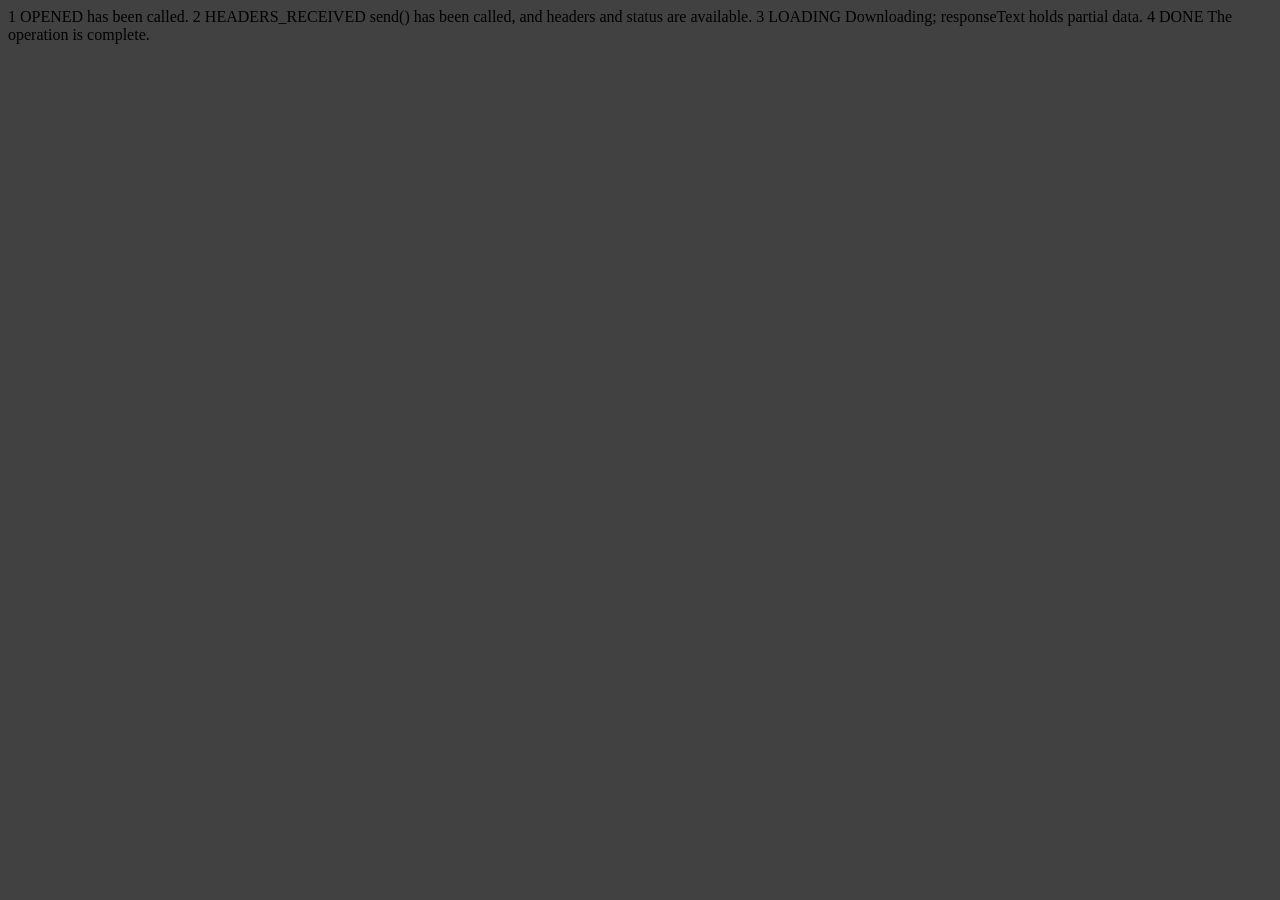
<file: API/apireques.html>
<!DOCTYPE html>
<html lang="en">
<head>
    <meta charset="UTF-8">
    <meta name="viewport" content="width=device-width, initial-scale=1.0">
    <title>Document</title>
</head>
<body style="background-color: #414141;">
1 OPENED has been called.
2 HEADERS_RECEIVED send() has been called, and headers and status are available.
3 LOADING Downloading; responseText holds partial data.
4 DONE The operation is complete.
</body>
<script>
    const requrl='https://api.github.com/users/inflictt';
    const xhr = new XMLHttpRequest();
    xhr.open('GET',requrl)
    xhr.onreadystatechange=function(){
        console.log(xhr.readyState);
        if (xhr.readyState===4){
            const data = JSON.parse(this.responseText)
            console.log(data)
            console.log(data.followers);

            
        }
    }
    console.log(xhr.readyState  );
    xhr.send()
</script>
</html>
</file>
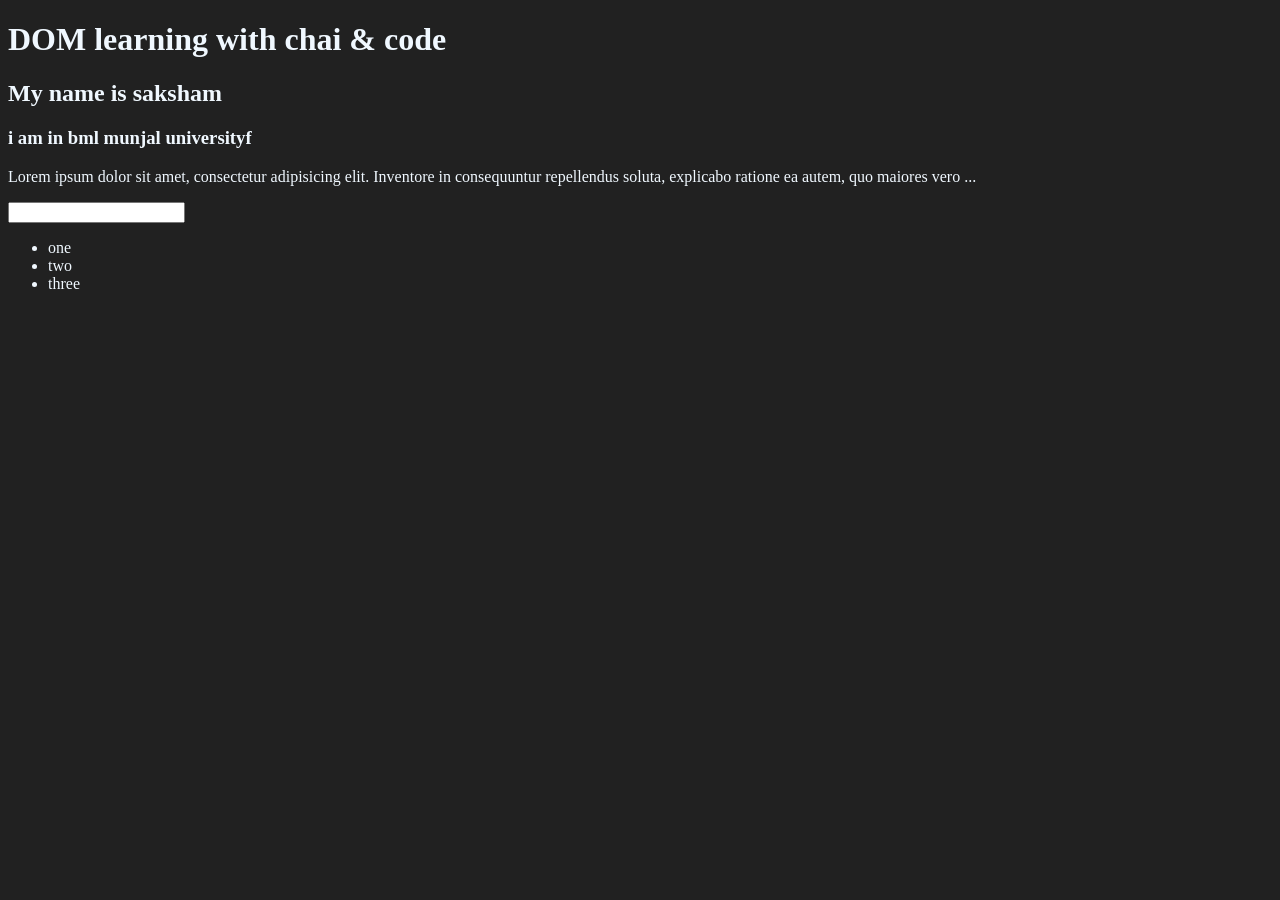
<file: DOM/dom.html>
<!DOCTYPE html>
<html lang="en">
<head>

    <meta charset="UTF-8">
    <meta name="viewport" content="width=device-width, initial-scale=1.0">
    
    <title>DOM leaarning</title>
    <style>
        .bg-black{
            background-color: #212121;
            color: aliceblue;
        }
    </style>
</head>
<body class="bg-black">
    <div>
        <h1 id="title" class="heading">DOM learning with chai & code</h1>
        <h2>My name is saksham</h2>
        <h3>i am in bml munjal universityf</h3>
        <p>Lorem ipsum dolor sit amet, consectetur adipisicing elit. Inventore in consequuntur repellendus soluta, explicabo ratione ea autem, quo maiores vero ... </p>
        <input type="password" name="" id="input">
        <ul>
            <li>one</li>
            <li>two</li>
            <li>three</li>
        </ul>
    </div>
</body>
</html>
</file>
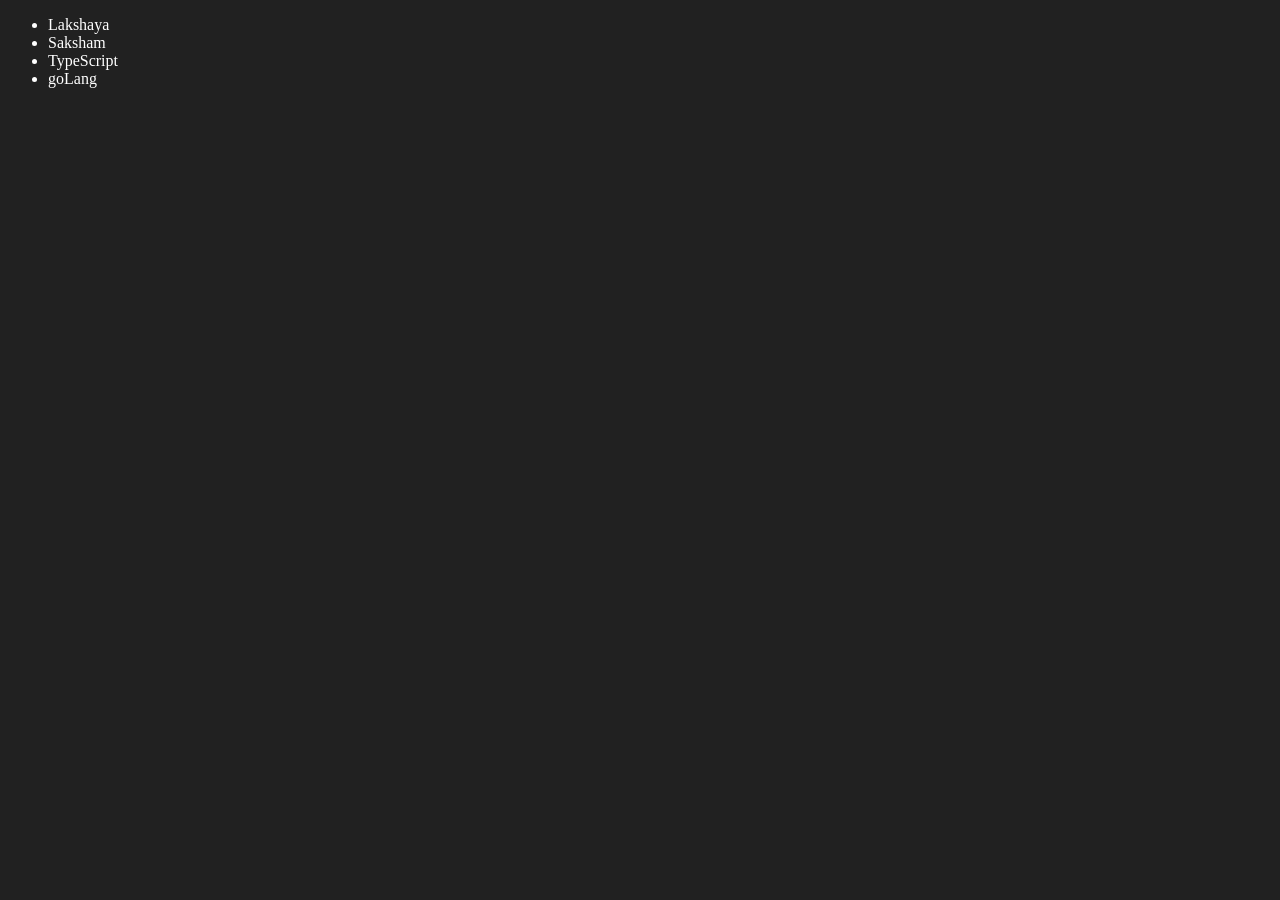
<file: DOM/editandremove.html>
<!DOCTYPE html>
<html lang="en">
<head>
    <meta charset="UTF-8">
    <meta name="viewport" content="width=device-width, initial-scale=1.0">
    <title>Inflcit | DOM</title>
</head>
<body style="background-color: #212121;color:white;">
    <ul class="language">
        <li>Javascript</li>
    </ul>
</body>
<script>
    function addLanguage(langName){
        const li = document.createElement("li");
        li.innerHTML= `${langName}`
        document.querySelector('.language').appendChild(li)
    }
    addLanguage("Python")
    addLanguage("TypeScript")
    function addOptiLanguage(langName){
        const li = document.createElement("li");
        const addText= document.createTextNode(langName)
        li.appendChild(addText)
        document.querySelector(".language").appendChild(li)
    }
    addOptiLanguage('goLang')

    const scndlng =document.querySelector('li:nth-child(2)');
    // scndlng.innerHTML = "Mjoojo"
    const newli = document.createElement("li");
    newli.textContent= "Saksham"
    scndlng.replaceWith(newli)

    //edit 
    const firstlng = document.querySelector('li:first-child');
    // firstlng.innerHTML="Lodha
    const newli1 = document.createElement("li")
    newli1.textContent="Lakshaya";
    firstlng.replaceWith(newli1)
</script>
</html>
</file>
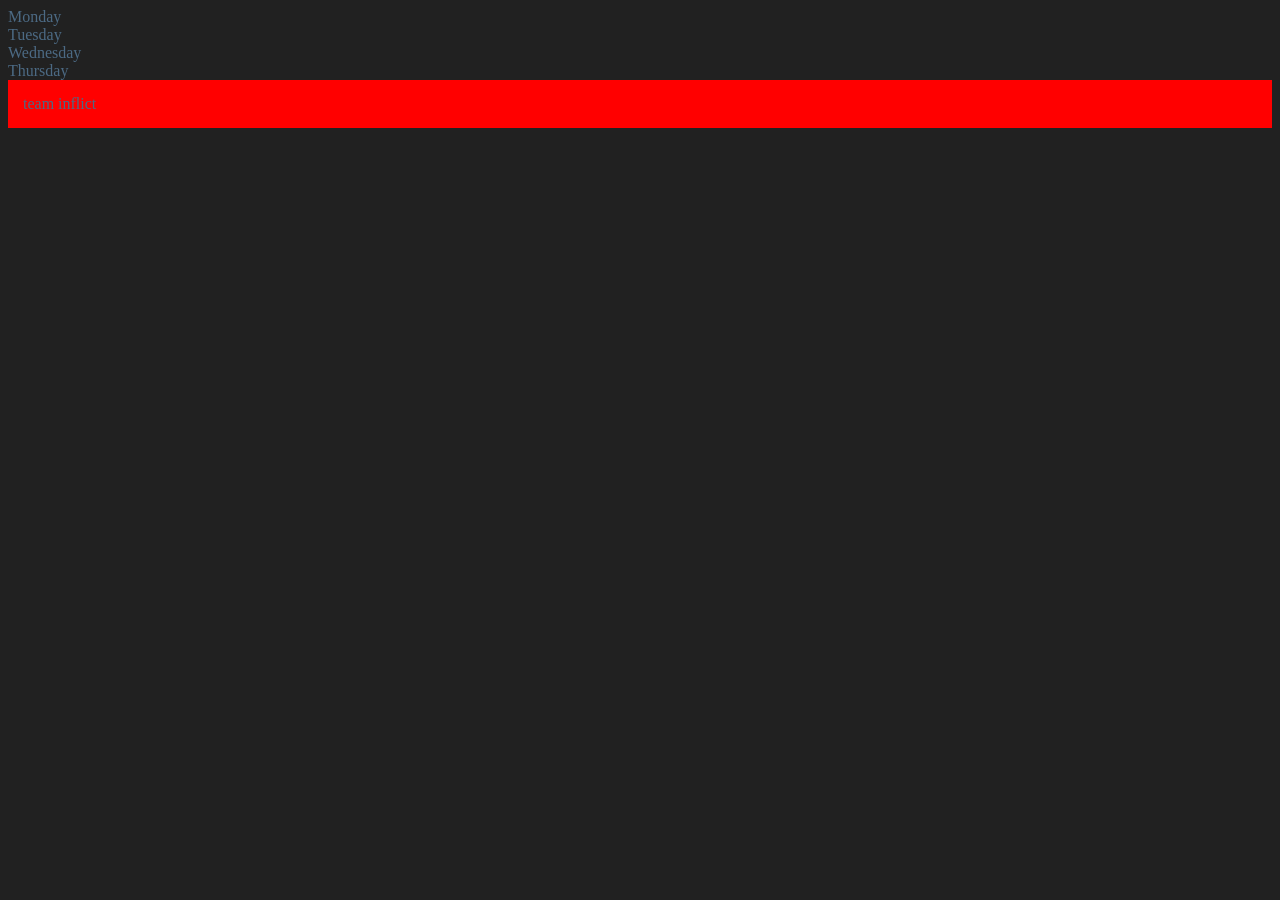
<file: DOM/three.html>
<!DOCTYPE html>
<html lang="en">
<head>
    <meta charset="UTF-8">
    <meta name="viewport" content="width=device-width, initial-scale=1.0">
    <title>DOM | INflict</title>
</head>
<body style="background-color: #212121; color: rgb(76, 106, 132);">
    <div class="parent">
        <!-- This is a comment  -->
        <div class="day">Monday</div>
        <div class="day">Tuesday</div>
        <div class="day">Wednesday</div>
        <div class="day">Thursday</div>
    </div>
</body>
<script>
    const div = document.createElement('div');
    console.log(div);
    const h1 = document.createElement('h1');
    console.log(h1);
    div.className = "main"
    div.id = Math.round(Math.random()*10)
    console.log(div.id)
    div.setAttribute("Title","generated title")
    div.style.backgroundColor = "red"
    div.style.padding = "15px"
    // div.innerText= "Team Inflict"
    const addtext = document.createTextNode("team inflict")
    div.appendChild(addtext)
    document.body.appendChild(div)
    
</script>
</html>
</file>
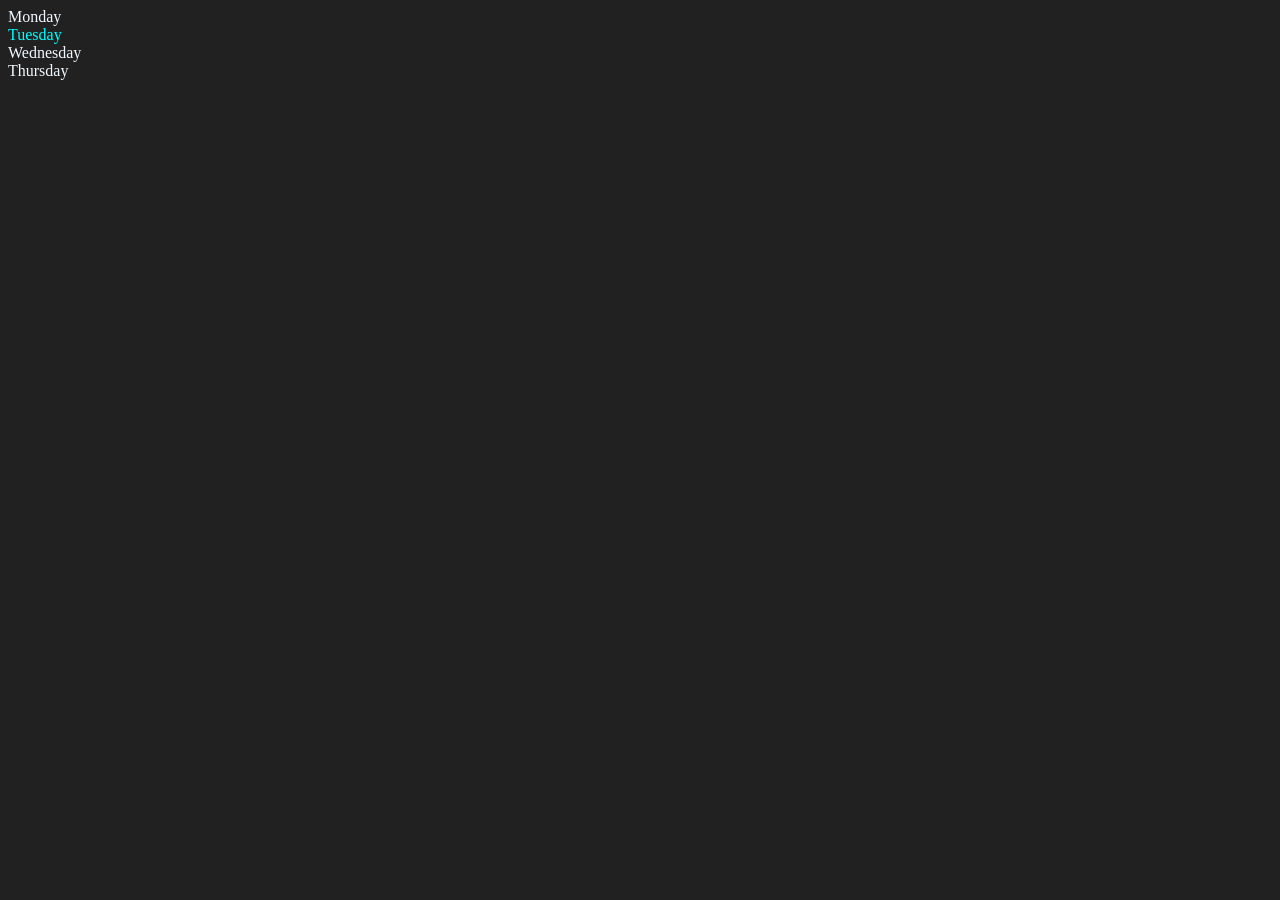
<file: DOM/two.html>
<!DOCTYPE html>
<html lang="en">
<head>
    <meta charset="UTF-8">
    <meta name="viewport" content="width=device-width, initial-scale=1.0">
    <title>DOM | INflict</title>
</head>
<body style="background-color: #212121; color: aliceblue;">
    <div class="parent">
        <!-- This is a comment  -->
        <div class="day">Monday</div>
        <div class="day">Tuesday</div>
        <div class="day">Wednesday</div>
        <div class="day">Thursday</div>
    </div>
</body>
<script>
    const parent = document.querySelector(".parent")
    // console.log(parent)
    // console.log(parent.children)
    // console.log(parent.children[1].innerHTML)
    // for (let i = 0; i < parent.children.length; i++) {
    //     const element = parent.children[i];
    //     console.log(element);
    //     console.log(element.innerHTML);
        
        
    // }
    parent.children[1].style.color="aqua";
    // console.log(parent.firstElementChild.innerHTML);
    // console.log(parent.lastElementChild.innerHTML);
    
    const dayOne = document.querySelector('.day')
    // console.log(dayOne);
    // console.log(dayOne.innerHTML);
    // console.log(dayOne.parentElement.innerHTML);
    // console.log(dayOne.parentElement.innerText);
    // console.log(dayOne.nextElementSibling.innerText);
    
    console.log("NODES" , parent.childNodes)
</script>
</html>
</file>
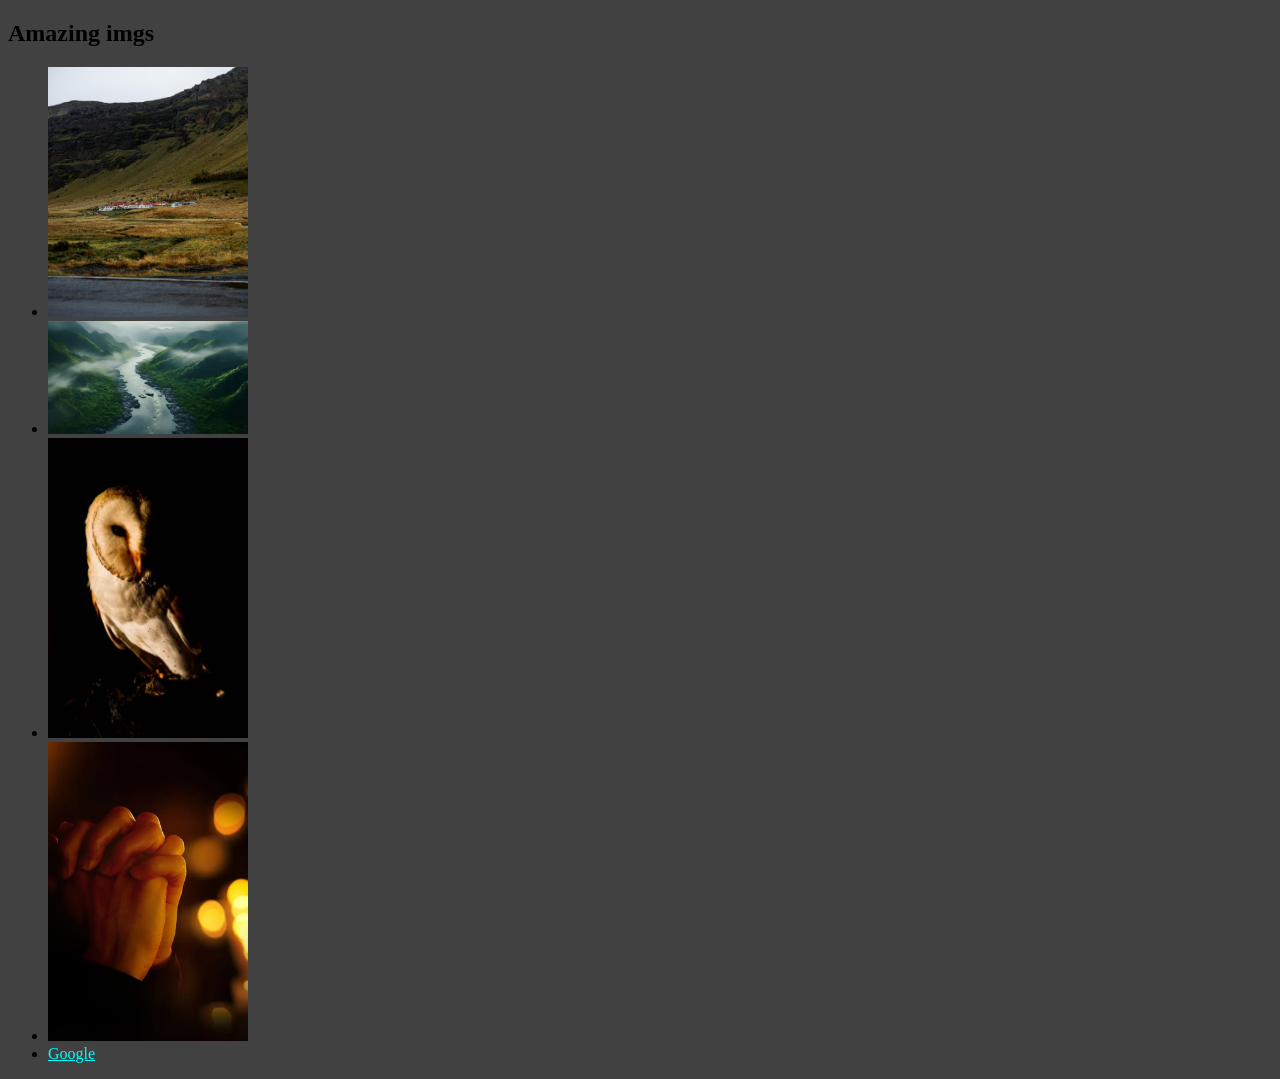
<file: events/events.html>
<!DOCTYPE html>
<html lang="en">
<head>
    <meta charset="UTF-8">
    <meta name="viewport" content="width=device-width, initial-scale=1.0">
    <title>HTML | EVENTS</title>
</head>

<body style="background-color: #414141;">
    <h2>Amazing imgs</h2>
    <div>
        <ul id="images">
            <li><img width="200px" id="girl" src="pic1.jpg" alt="girl"></li>
            <li><img width="200px" id="river" src="river.webp" alt="river"></li>
            <li><img width="200px" id="owl" src="barn-owl.webp" alt="owl"></li>
            <li><img width="200px" id="prayer" src="prayer.webp" alt="prayer"></li>
            <li><a style="color: aqua;" href="https://google.com" id="google">Google</a></li>
        </ul>
    </div>

    <script>
        // -------------------------------
        // METHOD 1: Using "onclick" directly on element
        // -------------------------------
        // const owl = document.getElementById('owl').onclick = function(){
        //     alert("owl it is");   
        // }

        // -------------------------------
        // METHOD 2: Using addEventListener (recommended)
        // -------------------------------
        // document.getElementById('owl').addEventListener('click', function(){
        //     alert("owl clicked again");
        // }, false);

        // -------------------------------
        // #attachEvent (old IE method)
        // #jQuery .on('click') does the same
        // -------------------------------

        // -------------------------------
        // Example: Event Object Properties
        // type, timestamp, defaultPrevented
        // target, toElement, srcElement, currentTarget
        // clientX, clientY, screenX, screenY
        // altKey, ctrlKey, shiftKey, keyCode etc.
        // -------------------------------

        // -------------------------------
        // EVENT BUBBLING DEMO
        // -------------------------------
        document.getElementById('images').addEventListener('click', function(e) {
            console.log("BUBBLE: clicked inside the <ul> element");
        }, false);

        document.getElementById('owl').addEventListener('click', function(e) {
            console.log("Owl clicked");
            e.stopPropagation();  //  to stop bubbling
        }, false);
        document.getElementById('google').addEventListener('click',function(e){
            console.log("google clicked");
            e.preventDefault()//click hogs but redirect nhi hoga google ki site par
        },false)
        document.querySelector('#images').addEventListener('click',function(e){
            console.log(e);
            
        },false)
        // document.querySelector('#images').addEventListener('click',function(e){
        //     console.log(e.target.parentNode);
        //     let removeit = e.target.parentNode
        //     // removeit.remove()
        //     removeit.parentNode.removeChild(removeit)
        // })
        document.querySelector('#images').addEventListener('click', function(e) {
            if (e.target.tagName === 'IMG') {  // only run when an image is clicked
                let removeit = e.target.parentNode;  // get <li>
                removeit.remove();  // remove <li>
                console.log(`${e.target.id} image removed`);
            }
        });

    </script>
</body>
</html>
</file>
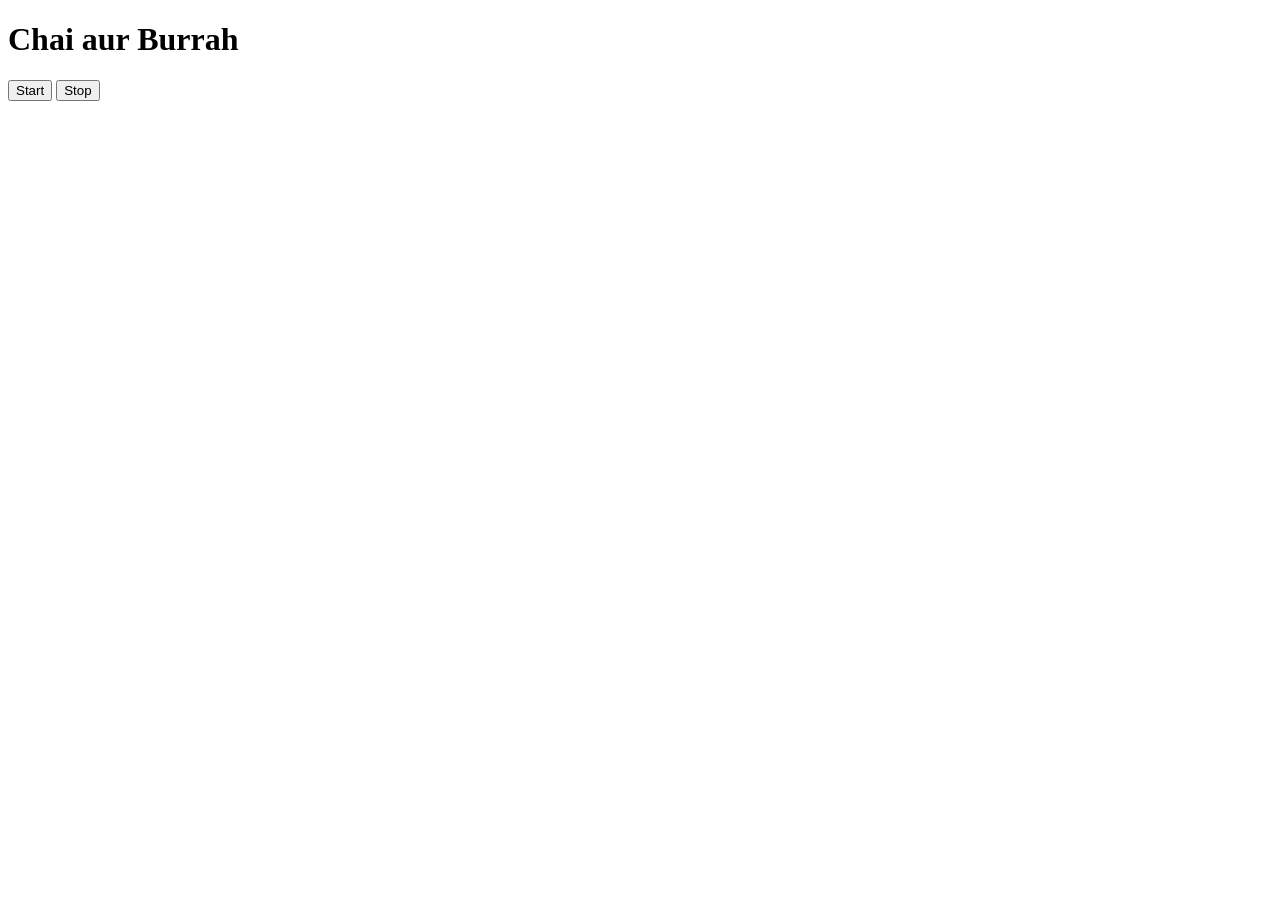
<file: events/three.html>
<!DOCTYPE html>
<html lang="en">
<head>
    <meta charset="UTF-8">
    <meta name="viewport" content="width=device-width, initial-scale=1.0">
    <title>Async</title>
</head>
<body>
    <h1>Chai aur Burrah</h1>
    <button id="start">Start</button>
    <button id="stop">Stop</button>
</body>
<script>
    // setInterval(function(){
    //     console.log("Saksham",Date.now());
    // },1000)

    const sayDate=function(str){
        console.log(str,"lord",Date.now().toLocaleString())
    }
    const intrevalID= setInterval(sayDate,1000,"hello")
    clearInterval(intrevalID)
</script>
</html>
</file>
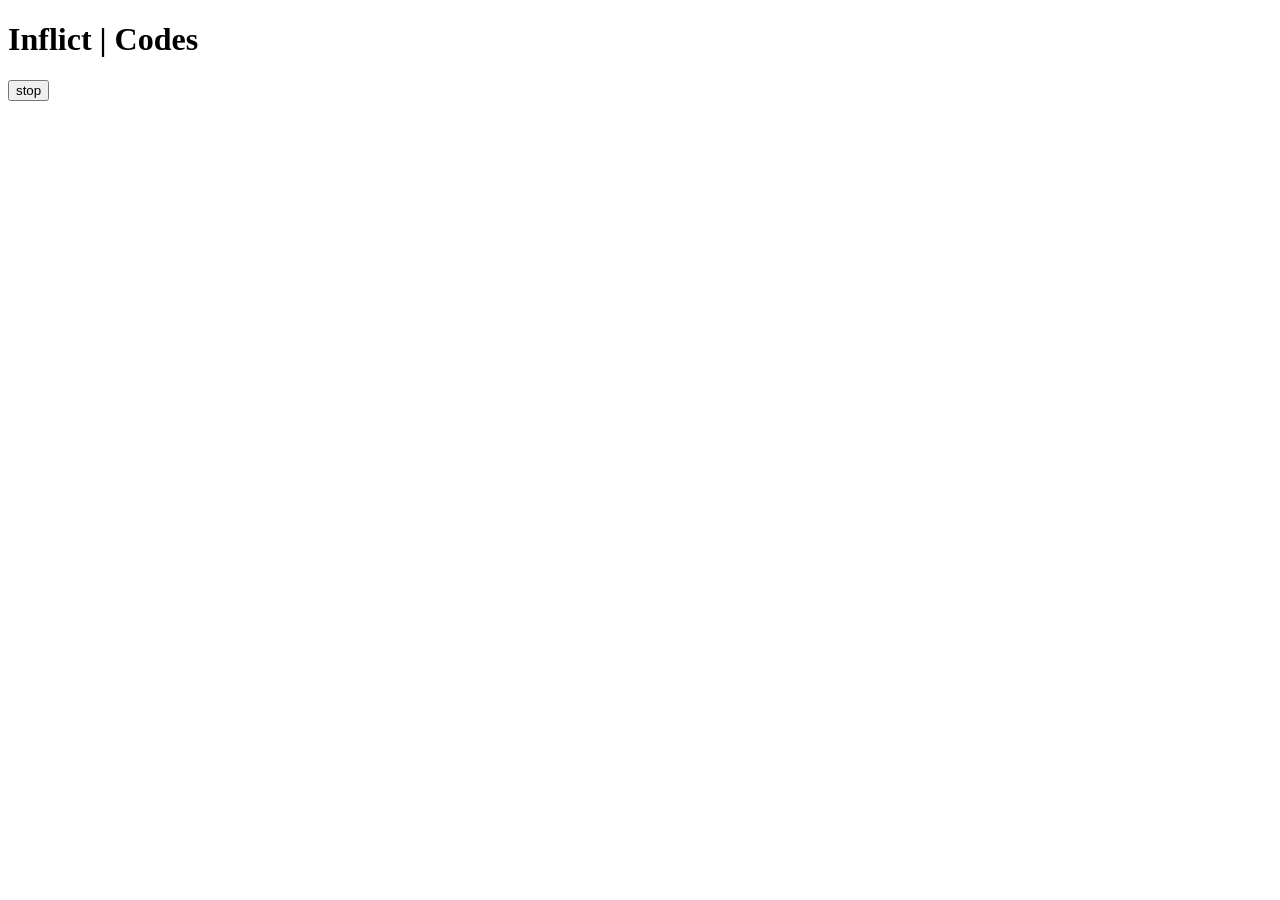
<file: events/two.html>
<!DOCTYPE html>
<html lang="en">
<head>
    <meta charset="UTF-8">
    <meta name="viewport" content="width=device-width, initial-scale=1.0">
    <title>Document</title>
</head>
<body>
    <h1>Inflict | Codes</h1>
    <button id="stop">stop</button>
</body>
<script>
    // setTimeout(function(){
    //     console.log("Saksham")
    // },10000) 
    
    const sayName= function () {
        console.log("SAKSHAM");
    }
    setTimeout(sayName,1000)
    const newtext = function(){document.querySelector('h1').innerHTML="bestStudent"}
    const changeME = setTimeout(newtext,2000)
    document.querySelector('#stop').addEventListener('click',function () {
        clearTimeout(changeME)
        console.log("stoppedd");
        
        alert('Stopped')
    })
</script>
</html>
</file>
